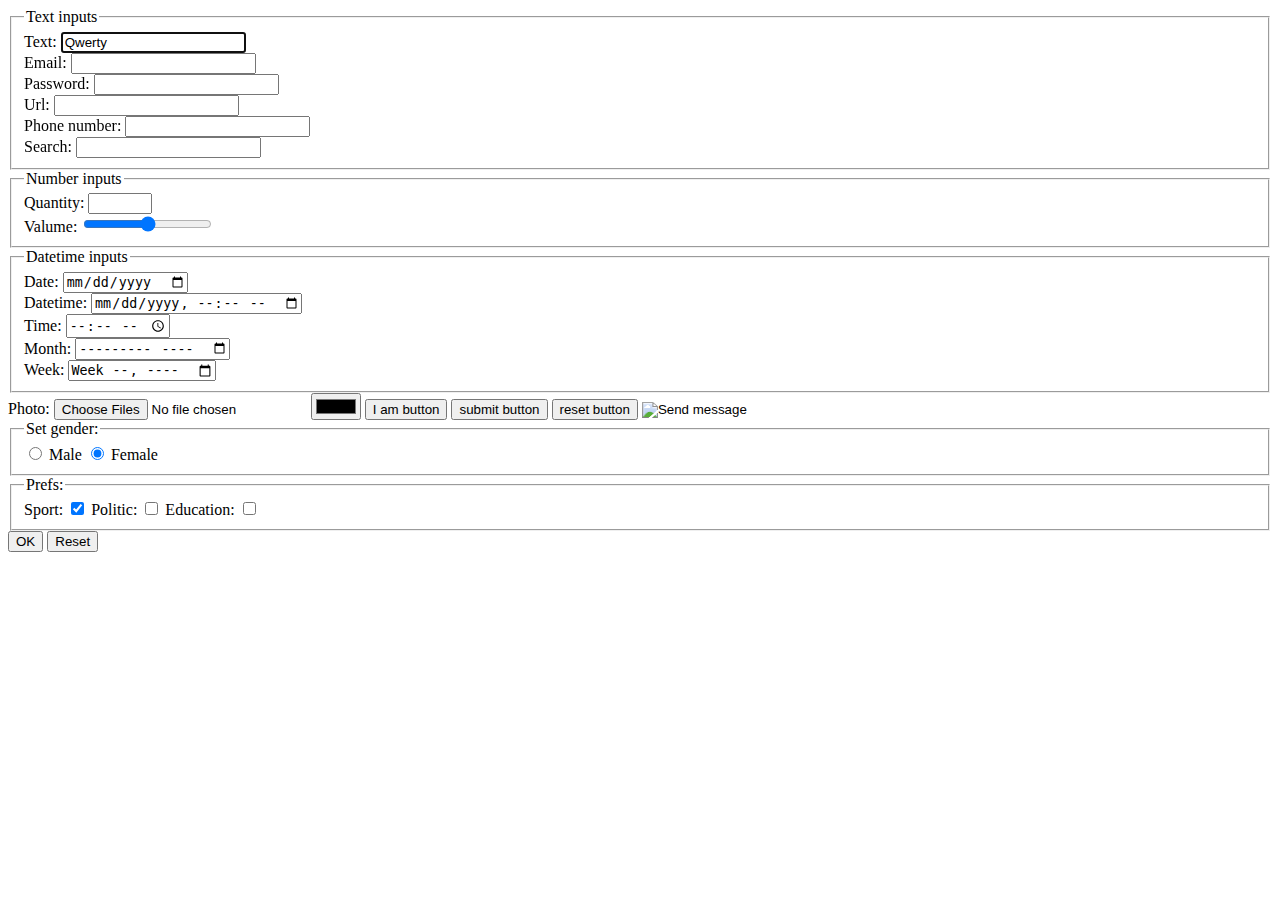
<file: index.html>
<!DOCTYPE html>
<html lang="en">
  <head>
    <meta charset="UTF-8" />
    <meta name="viewport" content="width=device-width, initial-scale=1.0" />
    <title>Form</title>
  </head>
  <body>
    <form action="" method="">
      <!-- зв'язок через for, який посилається на id -->
      <!-- <label for="user-name">Text field:</label>
      <input id="user-name" type="text" />
      <br /> -->

      <!-- зв'язок через вкладеність input в label -->
      <!-- <label>
        <span>Text field: </span>
        <input type="text" />
      </label>
      <br /> -->

      <!-- validation: required -->

      <fieldset>
        <legend>Text inputs</legend>
        <!-- text validation: minlength maxlength pattern required -->
        <label>
          <span>Text:</span>
          <input
            type="text"
            name="text-field"
            placeholder="Yourname"
            value="Qwerty"
            minlength="2"
            maxlength="20"
            pattern=".*\S.*"
            required
            autofocus
            tabindex="1"
          />
        </label>
        <br />

        <label>
          <span>Email:</span>
          <input type="email" name="user-email" />
        </label>
        <br />

        <label>
          <span>Password:</span>
          <input type="password" name="user-passw" />
        </label>
        <br />

        <label>
          <span>Url:</span>
          <input type="url" name="user-url" />
        </label>
        <br />

        <label>
          <span>Phone number:</span>
          <input type="tel" name="user-phone" />
        </label>
        <br />

        <label>
          <span>Search:</span>
          <input type="search" name="user-search" autocomplete="off" />
        </label>
        <br />
      </fieldset>

      <fieldset>
        <!-- number validation: min max step -->
        <legend>Number inputs</legend>

        <label>
          <span> Quantity:</span>
          <input type="number" name="user-age" min="0" max="150" step="10" />
        </label>
        <br />

        <label>
          <span> Valume:</span>
          <input type="range" name="user-age" min="0" max="100" />
        </label>
        <br />
      </fieldset>

      <fieldset>
        <legend>Datetime inputs</legend>
        <!-- validation: min max step -->
        <label>
          <span>Date:</span>
          <input type="date" name="date" />
        </label>
        <br />

        <label>
          <span>Datetime:</span>
          <input type="datetime-local" name="datetime" />
        </label>
        <br />

        <label>
          <span>Time:</span>
          <input type="time" name="time" />
        </label>
        <br />

        <label>
          <span>Month:</span>
          <input type="month" name="month" />
        </label>
        <br />

        <label>
          <span>Week:</span>
          <input type="week" name="week" />
        </label>
      </fieldset>

      <label>Photo: <input type="file" name="user-photo" multiple /></label>

      <input type="color" name="theme" />

      <input type="hidden" name="country" value="Ukraine" />

      <input type="button" value="I am button" />
      <input type="submit" value="submit button" />
      <input type="reset" value="reset button" />
      <input
        type="image"
        src="https://static.thenounproject.com/png/3956652-200.png"
        alt="Send message"
      />

      <fieldset>
        <legend>Set gender:</legend>
        <label><input type="radio" name="gender" value="male" /> Male</label>
        <label>
          <input type="radio" name="gender" value="female" checked />
          Female
        </label>
      </fieldset>

      <fieldset>
        <legend>Prefs:</legend>
        <label>
          Sport: <input type="checkbox" name="prefs" value="sport" checked />
        </label>
        <label>
          Politic: <input type="checkbox" name="prefs" value="politic" />
        </label>
        <label>
          Education: <input type="checkbox" name="prefs" value="education" />
        </label>
      </fieldset>

      <!-- <select>
      <textarea>
      <datalist>
      <output>
      <option>
      <optgroup> -->

      <button type="submit">OK</button>
      <button type="reset">Reset</button>
    </form>
  </body>
</html>
</file>
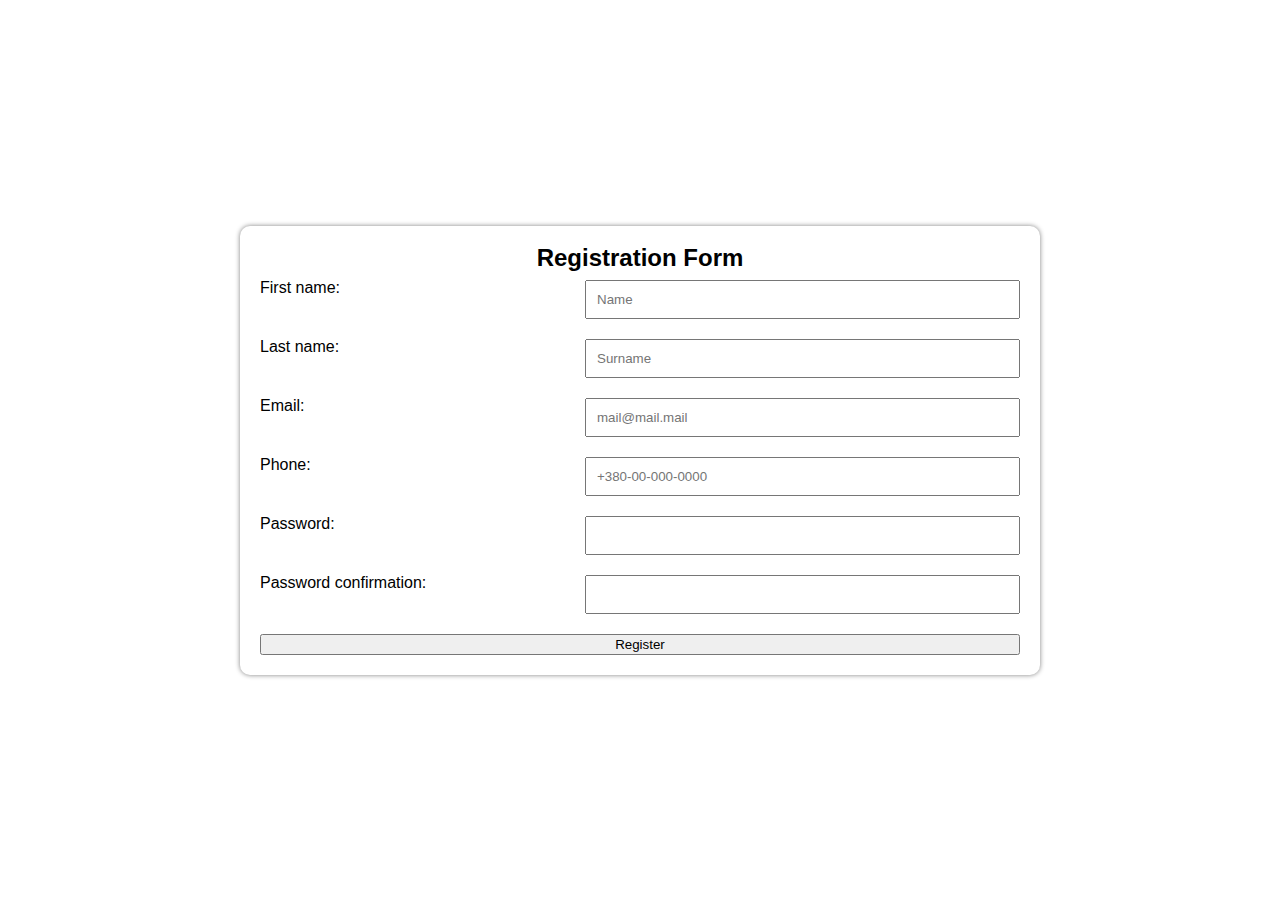
<file: regform/index.html>
<!DOCTYPE html>
<html lang="en">
  <head>
    <meta charset="UTF-8" />
    <meta name="viewport" content="width=device-width, initial-scale=1.0" />
    <title>Registration Form</title>
    <link rel="stylesheet" href="./reset.css" />
    <link rel="stylesheet" href="./style.css" />
    <script defer src="./index.js"></script>
  </head>
  <body>
    <!-- Firstname, lastname, email, tel, password, password confirmation -->
    <main>
      <h1 class="form-head">Registration Form</h1>
      <form class="reg-form">
        <label class="form-label">
          <span class="label-caption">First name:</span>
          <input
            class="form-input"
            type="text"
            name="user-name"
            placeholder="Name"
            required
            autofocus
            tabindex="1"
          />
          <!-- minlength="2"
          maxlength="32"
          pattern="[A-Z][a-z]*" -->
        </label>
        <!-- Додати для прізвища 1) необов'язкове 2) * вигляду Карпенко-Карий -->
        <label class="form-label">
          <span class="label-caption">Last name:</span>
          <input
            class="form-input"
            type="text"
            name="user-surname"
            tabindex="2"
            minlength="2"
            maxlength="65"
            pattern="[A-Z][a-z]{1,31}(-[A-Z][a-z]{1,31})?"
            placeholder="Surname"
          />
        </label>

        <label class="form-label">
          <span class="label-caption">Email:</span>
          <input
            class="form-input"
            type="email"
            name="user-email"
            placeholder="mail@mail.mail"
            tabindex="3"
            required
          />
        </label>
        <!-- Додати для tel необов'язкове  -->
        <label class="form-label">
          <span class="label-caption">Phone:</span>
          <input
            class="form-input"
            type="tel"
            name="user-phone"
            tabindex="4"
            pattern="\+380-?\d{2}-?\d{3}-?\d{4}"
            placeholder="+380-00-000-0000"
          />
        </label>

        <label class="form-label">
          <span class="label-caption">Password:</span>
          <input
            class="form-input"
            type="password"
            name="user-passw"
            pattern="(?=.*[A-Z])(?=.*[a-z])(?=.*\d)(?=.*[!@#$%^&.]).{8,16}"
            required
            tabindex="5"
          />
        </label>

        <label class="form-label">
          <span class="label-caption">Password confirmation:</span>
          <input
            class="form-input"
            type="password"
            name="user-passw-conf"
            pattern="(?=.*[A-Z])(?=.*[a-z])(?=.*\d)(?=.*[!@#$%^&*]).{8,16}"
            required
            tabindex="6"
          />
        </label>

        <button class="submit-btm" type="submit">Register</button>
      </form>
    </main>
  </body>
</html>
</file>
<file: regform/style.css>
* {
  box-sizing: border-box;
}

:root {
  font-family: sans-serif;
}

body {
  min-height: 100vh;
  display: flex;
  justify-content: center;
  align-items: center;
}

main {
  box-shadow: 0 0 5px grey;
  border-radius: 10px;
  padding: 20px;
  max-width: 800px;
  width: 100%;
  min-width: 300px;
  margin: 10px;
}

.form-head {
  text-align: center;
  margin-bottom: 10px;
  font-size: 1.5rem;
  font-weight: bold;
}

.reg-form {
  display: flex;
  flex-direction: column;
  gap: 20px;
}

.form-label {
  display: flex;
  justify-content: space-between;
  gap: 10px;
  flex-wrap: wrap;
}

.label-caption {
  flex: 1 1 120px;
}

.form-input {
  flex: 1 1 240px;
  padding: 10px;
  outline: none;
}
/* .form-input:valid {
  border: 1px solid green;
  background-color: aquamarine;
}
.form-input:invalid {
  border: 1px solid red;
  background-color: lightpink;
} */

.valid {
  border: 1px solid green;
  background-color: aquamarine;
}

.invalid {
  border: 1px solid red;
  background-color: lightpink;
}

.submit-btn {
  padding: 10px;
}
</file>
